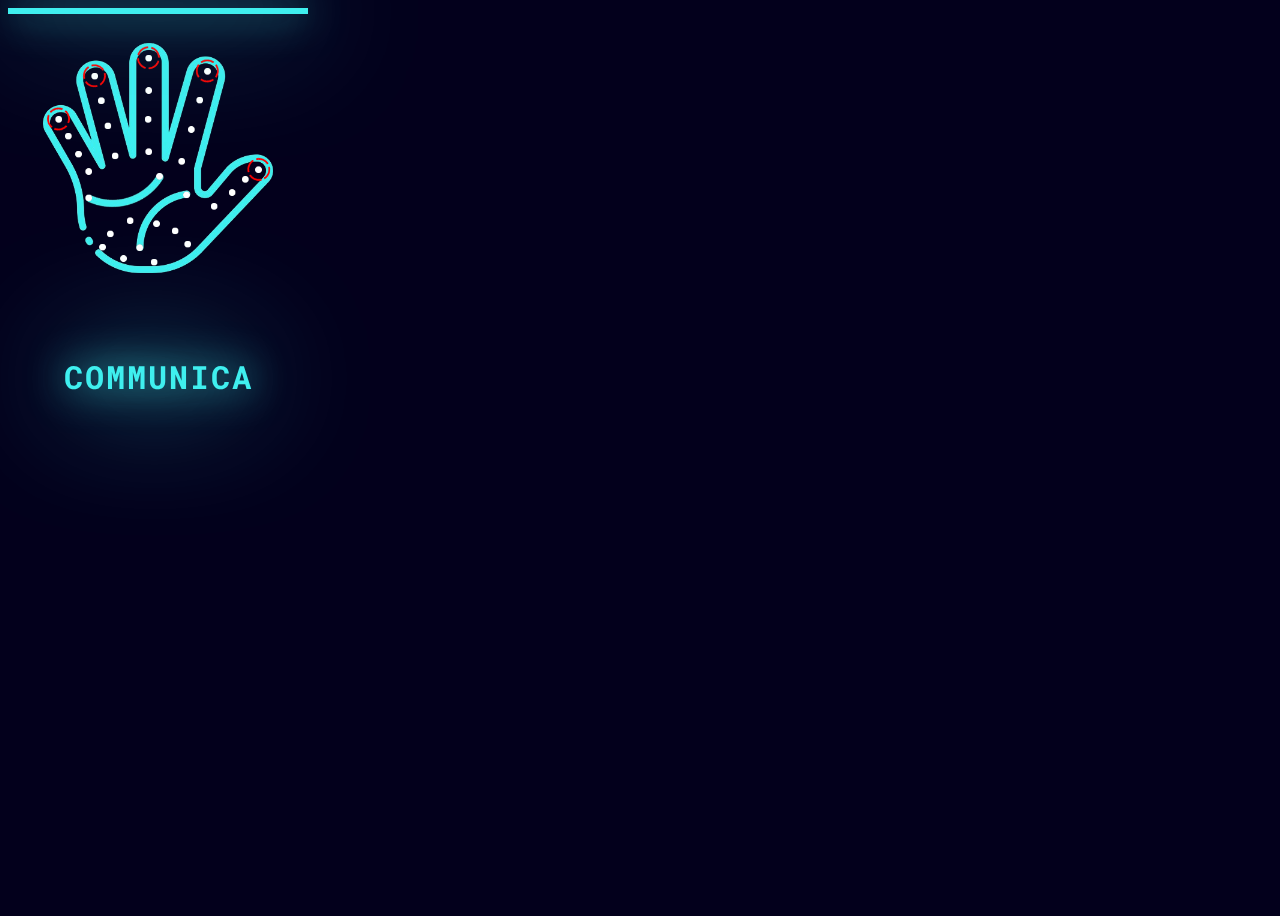
<file: index.html>
<!doctype html>
<html lang="en">
  <head>
    <meta charset="utf-8">
    <meta name="viewport" content="width=device-width, initial-scale=1">
    <title>Communica</title>
    <!--Google fonts-->
    <link rel="preconnect" href="https://fonts.googleapis.com">
    <link rel="preconnect" href="https://fonts.gstatic.com" crossorigin>
    <link href="https://fonts.googleapis.com/css2?family=Roboto+Mono&display=swap" rel="stylesheet">
    <link href="https://cdn.jsdelivr.net/npm/bootstrap@5.3.2/dist/css/bootstrap.min.css" rel="stylesheet" integrity="sha384-T3c6CoIi6uLrA9TneNEoa7RxnatzjcDSCmG1MXxSR1GAsXEV/Dwwykc2MPK8M2HN" crossorigin="anonymous">
    <link href="style.css" rel="stylesheet" type="text/css">
  </head>
  <body class="h-100vh dark-background d-flex align-items-center justify-content-center">
    <div class="scan">
      <div class="hand">
        <div class="lines"></div>
      </div>
      <h2 class="font-roboto-mono" id="communica_btn"> Communica </h2>
    </div>
    <script src="https://cdn.jsdelivr.net/npm/bootstrap@5.3.2/dist/js/bootstrap.bundle.min.js" integrity="sha384-C6RzsynM9kWDrMNeT87bh95OGNyZPhcTNXj1NW7RuBCsyN/o0jlpcV8Qyq46cDfL" crossorigin="anonymous"></script>
    <!--<script>
      async function fetchData() {
      try {
        const response = await fetch('http://192.168.4.1/');
        
        if (!response.ok) {
          throw new Error('API request failed');
        }
        const data = await response.json();
        //changeMoistureLevel(data["feeds"][0]["field1"]);
        console.log('API response:', data);
      } catch (error) {
        console.error('Error fetching data:', error.message);
      }
    }
    
    async function callApiEvery3Seconds() {
      while (true) {
        await fetchData();
        await new Promise(resolve => setTimeout(resolve, 3000)); // Wait for 3 seconds
      }
    }
    callApiEvery3Seconds()
  </script>-->

  <!--this will go to communica save page
  <script>
      function sendGetRequest() {
      var xhr = new XMLHttpRequest();
      xhr.onreadystatechange = function() {
        if (xhr.readyState === XMLHttpRequest.DONE) {
          if (xhr.status === 200) {
            console.log(xhr.responseText); // Do something with the response
          } else {
            console.log('Request failed with status:', xhr.status);
          }
        }
      };

      xhr.open('GET', 'http://192.168.4.1/', true);
      xhr.send();
    }
    // Call the function every 3 seconds
    setInterval(sendGetRequest, 3000);
   

  </script>
   -->
   <script>
    let communica_btn=document.querySelector("#communica_btn");
    function go_to_sensor_page(){
      window.location.href = "save_gesture.html";
    }
    communica_btn.addEventListener('click', go_to_sensor_page);
   </script>
  </body>
</html>
</file>
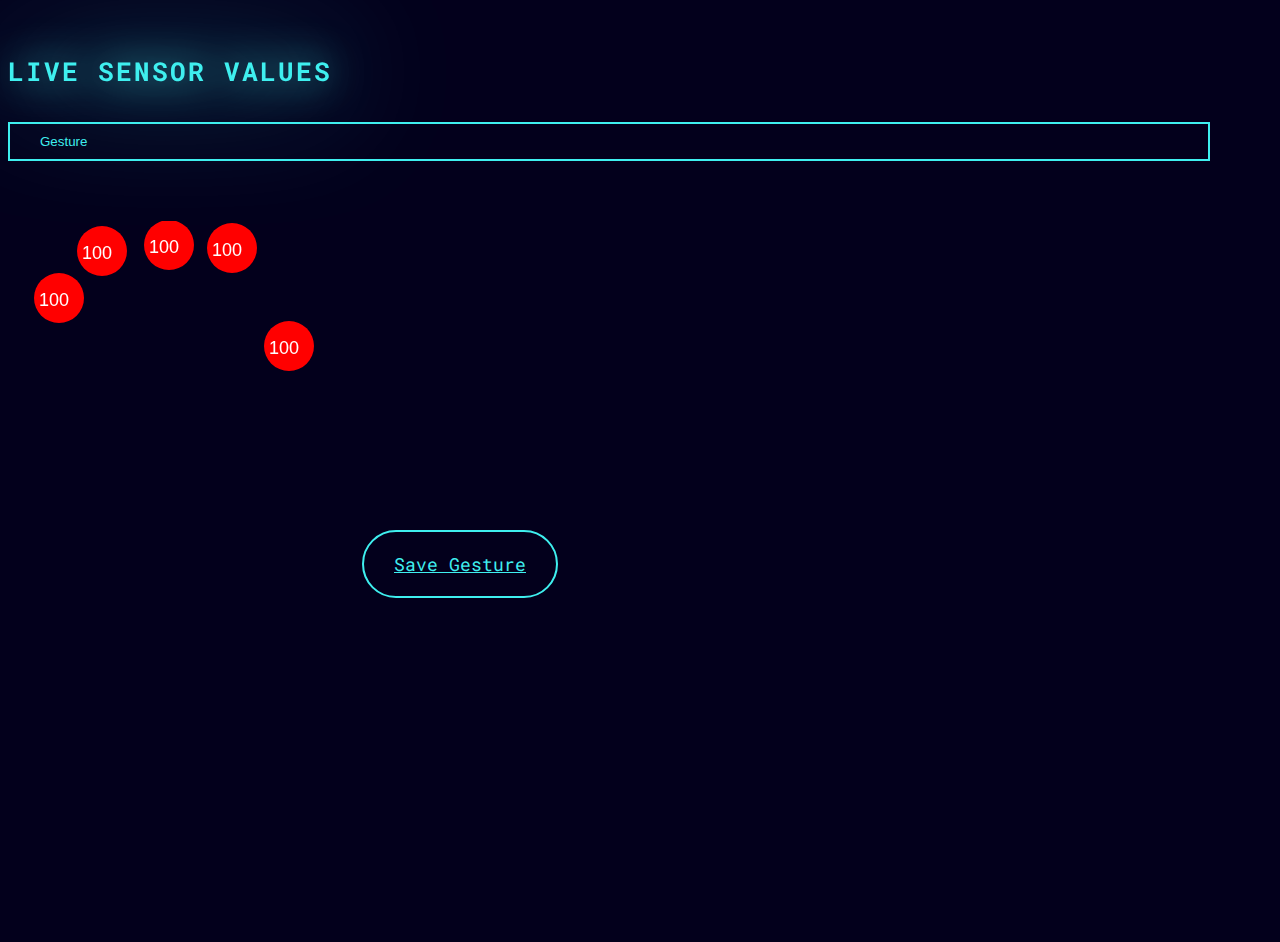
<file: save_gesture.html>
<!doctype html>
<html lang="en">
  <head>
    <meta charset="utf-8">
    <meta name="viewport" content="width=device-width, initial-scale=1">
    <title>Communica</title>
    <!--Google fonts-->
    <link rel="preconnect" href="https://fonts.googleapis.com">
    <link rel="preconnect" href="https://fonts.gstatic.com" crossorigin>
    <link href="https://fonts.googleapis.com/css2?family=Roboto+Mono&display=swap" rel="stylesheet">
    <link href="https://cdn.jsdelivr.net/npm/bootstrap@5.3.2/dist/css/bootstrap.min.css" rel="stylesheet" integrity="sha384-T3c6CoIi6uLrA9TneNEoa7RxnatzjcDSCmG1MXxSR1GAsXEV/Dwwykc2MPK8M2HN" crossorigin="anonymous">
    <link href="style.css" rel="stylesheet" type="text/css">
  </head>
  <body class="h-100vh dark-background d-flex align-items-center justify-content-center">
    <div class="d-flex align-items-center justify-content-center flex-column">
        <h4 class="text-center mb-5 glow-text">Live Sensor Values</h4>
        <input type="text" name="gesture_name" id="gesture_name" class="text-box" placeholder="Gesture">
        <canvas id="myCanvas" width="350" height="350"></canvas>
        <a href="#" class="btn btn-glow" id="save_btn">
            Save Gesture
        </a>
    </div>
    <script src="https://cdn.jsdelivr.net/npm/bootstrap@5.3.2/dist/js/bootstrap.bundle.min.js" integrity="sha384-C6RzsynM9kWDrMNeT87bh95OGNyZPhcTNXj1NW7RuBCsyN/o0jlpcV8Qyq46cDfL" crossorigin="anonymous"></script>
    <script>
            let sensor_values = [100,100,100,100,100];
            let minIndex=-1;
            var fontSize=18;
            let db;
            const dbName = 'Communica_DB';
            const dbVersion = 1;
            const storeName = 'Communica_tbl';
            const keys = ["one_less", "two_less", "three_less", "four_less", "five_less"];
            let save_btn=document.querySelector("#save_btn").addEventListener('click',saveGesture);

            function saveGesture(){
                let gesture=document.querySelector("#gesture_name").value;
                console.log(gesture);
                updateValue(keys[minIndex],gesture);      
            }

            function getSensorMin(sensor_values)
            {
                let a = Math.min.apply(Math, sensor_values)
                console.log("Nimesh :::");
                //this works
                console.log(a); 
                // Find the index of the minimum value
                minIndex = sensor_values.indexOf(a);
                console.log("----------");
                console.log(keys[minIndex]);
            }
            // Get the canvas element
            var canvas = document.getElementById("myCanvas");
            var ctx = canvas.getContext("2d");

            // Create an image object
            var img = new Image();

            // Set the image source
            img.src = "images/hand_02_t.png"; // Replace "image.jpg" with the path to your image

            function draw_all()
            {
                ctx.drawImage(img, 20, 0, 300, 300);
                // Set font properties for the text
                ctx.font = "24px Arial";
                ctx.fillStyle = "white"; // Text color

                /******************pinky finger**********************/
                // Set the text you want to display and its position 
                var x1 = 45;
                var y1 = 85;

                // Draw a Thumb circle below the text
                
                ctx.beginPath();
                var centerX = x1+6; // Adjust the x-coordinate to position the circle
                var centerY = y1-8; // Adjust the y-coordinate to position the circle
                var radius = 25;
                ctx.arc(centerX, centerY, radius, 0, 2 * Math.PI);
                ctx.fillStyle = "red";
                ctx.fill();
                ctx.closePath();
                // Draw the Thumb on the canvas above the image
                // Set font properties for the text
                ctx.font = fontSize + "px Arial";
                ctx.fillStyle = "white";
                ctx.fillText(sensor_values[0], x1-14, y1);

                /******************ring finger**********************/
                // Set the text you want to display and its position of index finger
                var x2 = 88;
                var y2 = 38;
                // Draw a Index circle below the text
                ctx.beginPath();
                var centerX = x2+6; // Adjust the x-coordinate to position the circle
                var centerY = y2-8; // Adjust the y-coordinate to position the circle
                var radius = 25;
                ctx.arc(centerX, centerY, radius, 0, 2 * Math.PI);
                ctx.fillStyle = "red";
                ctx.fill();
                ctx.closePath();

                // Draw the Index on the canvas above the image
                ctx.fillStyle = "white";
                ctx.fillText(sensor_values[1], x2-14, y2);

                /******************middle finger**********************/
                // Set the text you want to display and its position of index finger
                var x3 = 155;
                var y3 = 32;
                // Draw a Index circle below the text
                ctx.beginPath();
                var centerX = x3+6; // Adjust the x-coordinate to position the circle
                var centerY = y3-8; // Adjust the y-coordinate to position the circle
                var radius = 25;
                ctx.arc(centerX, centerY, radius, 0, 2 * Math.PI);
                ctx.fillStyle = "red";
                ctx.fill();
                ctx.closePath();

                // Draw the Index on the canvas above the image
                ctx.fillStyle = "white";
                ctx.fillText(sensor_values[2], x3-14, y3);

                /******************index finger**********************/
                // Set the text you want to display and its position of index finger
                var x4 = 218;
                var y4 = 35;
                // Draw a Index circle below the text
                ctx.beginPath();
                var centerX = x4+6; // Adjust the x-coordinate to position the circle
                var centerY = y4-8; // Adjust the y-coordinate to position the circle
                var radius = 25;
                ctx.arc(centerX, centerY, radius, 0, 2 * Math.PI);
                ctx.fillStyle = "red";
                ctx.fill();
                ctx.closePath();

                // Draw the Index on the canvas above the image
                ctx.fillStyle = "white";
                ctx.fillText(sensor_values[3], x4-14, y4);

                /******************thumb finger**********************/
                // Set the text you want to display and its position of index finger
                var x5 = 275;
                var y5 = 133;
                // Draw a Index circle below the text
                ctx.beginPath();
                var centerX = x5+6; // Adjust the x-coordinate to position the circle
                var centerY = y5-8; // Adjust the y-coordinate to position the circle
                var radius = 25;
                ctx.arc(centerX, centerY, radius, 0, 2 * Math.PI);
                ctx.fillStyle = "red";
                ctx.fill();
                ctx.closePath();

                // Draw the Index on the canvas above the image
                ctx.fillStyle = "white";
                ctx.fillText(sensor_values[4], x5-14, y5);
            }
            // Once the image has loaded, draw it on the canvas
            img.onload = draw_all();
            async function fetchData() {
                try {
                    const response = await fetch('http://192.168.4.1/');
                    
                    if (!response.ok) {
                    throw new Error('API request failed');
                    }
                    const data = await response.json();
                    //changeMoistureLevel(data["feeds"][0]["field1"]);
                    console.log('API response:', data["sensor1"]);
                    sensor_values[0]=parseFloat(data["sensor5"]);
                    sensor_values[1]=parseFloat(data["sensor4"]);
                    sensor_values[2]=parseFloat(data["sensor3"]);
                    sensor_values[3]=parseFloat(data["sensor2"]);
                    sensor_values[4]=parseFloat(data["sensor1"]);
                    getSensorMin(sensor_values);
                    ctx.clearRect(0, 0, canvas.width, canvas.height);
                    draw_all();
                } catch (error) {
                    console.error('Error fetching data:', error.message);
                }
            }
            /*async function fetchData() {
                try {
                    thumb=thumb+1;
                    console.log(thumb);
                    ctx.clearRect(0, 0, canvas.width, canvas.height);
                    draw_all();
                } catch (error) {
                    console.error('Error fetching data:', error.message);
                }
            }*/

    
            async function callApiEvery3Seconds() {
                            while (true) {
                                await fetchData();
                                await new Promise(resolve => setTimeout(resolve, 1000)); // Wait for 3 seconds
                            }
                            }
                            callApiEvery3Seconds();
                            function create_database()
                            {
                                // Open or create the database
                                let request = window.indexedDB.open(dbName, dbVersion);

                                // Event when the database version changes (or when created for the first time)
                                request.onupgradeneeded = function(event) {
                                    db = event.target.result;

                                    // Create an object store (similar to a table in SQL databases)
                                    let objectStore = db.createObjectStore(storeName, { keyPath: 'key' });

                                    // Add keys with value 0 to the object store
                                    keys.forEach(key => {
                                        objectStore.add({ key: key, value: 1 });
                                    });
                                };

                                // Event when the database is successfully opened
                                request.onsuccess = function(event) {
                                db = event.target.result;
                                    console.log('Database opened successfully!');
                                };

                                // Event when an error occurs while opening the database
                                request.onerror = function(event) {
                                    console.error('Database error: ' + event.target.errorCode);
                                };

                                // Event when attempting to open a database with a higher version than the existing one
                                request.onblocked = function(event) {
                                console.error('Database upgrade needed, but the connection is blocked');
                                };

                            }
                            create_database();
            
                            function updateValue(keyToUpdate, updatedValue) {
                                    let request = window.indexedDB.open(dbName, dbVersion);

                                    request.onsuccess = function(event) {
                                        let db = event.target.result;

                                        let transaction = db.transaction([storeName], 'readwrite');
                                        let objectStore = transaction.objectStore(storeName);

                                        // Get the existing value using the key
                                        let getRequest = objectStore.get(keyToUpdate);

                                        getRequest.onsuccess = function(event) {
                                        let data = event.target.result;

                                        if (data) {
                                            // Update the value
                                            data.value = updatedValue;

                                            // Put the updated object back into the database
                                            let updateRequest = objectStore.put(data);
                                            
                                            updateRequest.onsuccess = function(event) {
                                            console.log('Value updated successfully');
                                            window.location.href="speak.html";
                                            };

                                            updateRequest.onerror = function(event) {
                                            console.error('Error updating value: ' + event.target.errorCode);
                                            };
                                        } else {
                                            console.error('Key not found');
                                        }
                                    };

                                    getRequest.onerror = function(event) {
                                    console.error('Error getting value: ' + event.target.errorCode);
                                    };
                                };

                                request.onerror = function(event) {
                                    console.error('Database error: ' + event.target.errorCode);
                                };
                            }
    </script>
    <!--<script>
      async function fetchData() {
      try {
        const response = await fetch('http://192.168.4.1/');
        
        if (!response.ok) {
          throw new Error('API request failed');
        }
        const data = await response.json();
        //changeMoistureLevel(data["feeds"][0]["field1"]);
        console.log('API response:', data);
      } catch (error) {
        console.error('Error fetching data:', error.message);
      }
    }
    
    async function callApiEvery3Seconds() {
      while (true) {
        await fetchData();
        await new Promise(resolve => setTimeout(resolve, 3000)); // Wait for 3 seconds
      }
    }
    callApiEvery3Seconds()
  </script>-->

  <!--this will go to communica save page
  <script>
      function sendGetRequest() {
      var xhr = new XMLHttpRequest();
      xhr.onreadystatechange = function() {
        if (xhr.readyState === XMLHttpRequest.DONE) {
          if (xhr.status === 200) {
            console.log(xhr.responseText); // Do something with the response
          } else {
            console.log('Request failed with status:', xhr.status);
          }
        }
      };

      xhr.open('GET', 'http://192.168.4.1/', true);
      xhr.send();
    }
    // Call the function every 3 seconds
    setInterval(sendGetRequest, 3000);
   

  </script>
   -->
   <script>
    
   </script>
  </body>
</html>
</file>
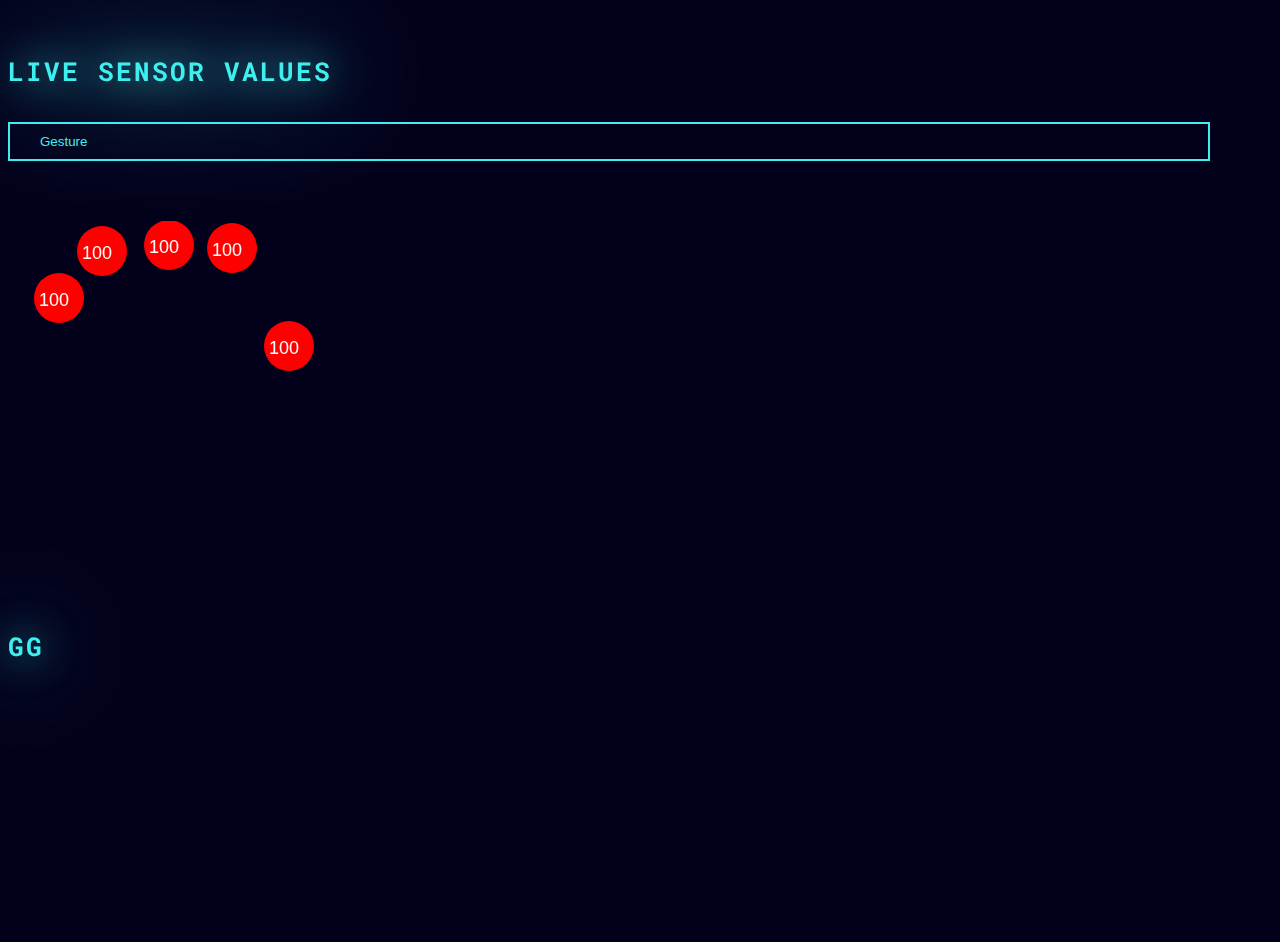
<file: speak.html>
<!doctype html>
<html lang="en">
  <head>
    <meta charset="utf-8">
    <meta name="viewport" content="width=device-width, initial-scale=1">
    <title>Communica</title>
    <!--Google fonts-->
    <link rel="preconnect" href="https://fonts.googleapis.com">
    <link rel="preconnect" href="https://fonts.gstatic.com" crossorigin>
    <link href="https://fonts.googleapis.com/css2?family=Roboto+Mono&display=swap" rel="stylesheet">
    <link href="https://cdn.jsdelivr.net/npm/bootstrap@5.3.2/dist/css/bootstrap.min.css" rel="stylesheet" integrity="sha384-T3c6CoIi6uLrA9TneNEoa7RxnatzjcDSCmG1MXxSR1GAsXEV/Dwwykc2MPK8M2HN" crossorigin="anonymous">
    <link href="style.css" rel="stylesheet" type="text/css">
  </head>
  <body class="h-100vh dark-background d-flex align-items-center justify-content-center">
    <div class="d-flex align-items-center justify-content-center flex-column">
        <h4 class="text-center mb-5 glow-text">Live Sensor Values</h4>
        <input type="text" name="gesture_name" id="gesture_name" class="text-box" placeholder="Gesture">
        <canvas id="myCanvas" width="350" height="350"></canvas>

        <h4 id="display_gesture" class="glow-text pb-4">gg</h4>
        <!--<a href="#" class="btn btn-glow" id="save_btn">
            Save Gesture
        </a>-->
    </div>
    <script src="https://cdn.jsdelivr.net/npm/bootstrap@5.3.2/dist/js/bootstrap.bundle.min.js" integrity="sha384-C6RzsynM9kWDrMNeT87bh95OGNyZPhcTNXj1NW7RuBCsyN/o0jlpcV8Qyq46cDfL" crossorigin="anonymous"></script>
    <script>
            let sensor_values = [100,100,100,100,100];
            let minIndex=-1;
            var fontSize=18;
            let db;
            const dbName = 'Communica_DB';
            const dbVersion = 1;
            const storeName = 'Communica_tbl';
            const keys = ["one_less", "two_less", "three_less", "four_less", "five_less"];
            let display_gesture=document.querySelector("#display_gesture");
            let previous_value="";
            //let save_btn=document.querySelector("#save_btn").addEventListener('click',speakGesture);

            function show_gesture(keyToRead){
              readFromDatabase(keyToRead)
                                .then(data => {
                                    if (data) {
                                    console.log('Retrieved value:', data.value);
                                    display_gesture.textContent=data.value;
                                    show_gesture(data.value);
                                    if (previous_value != data.value){
                                      speak(data.value);
                                      previous_value=data.value;
                                    }
                                      
                                    } else {
                                    console.log('Key not found');
                                    }
                                })
                                .catch(error => {
                                    console.error(error);
                                });
            }
            function speakGesture(){
              readFromDatabase("two_less")
                                .then(data => {
                                    if (data) {
                                    console.log('Retrieved value:', data.value);
                                    speak(data.value);
                                    console.log("Nimesh Kumar...");
                                    } else {
                                    console.log('Key not found');
                                    }
                                })
                                .catch(error => {
                                    console.error(error);
                                });
            }

            function getSensorMin(sensor_values)
            {
                let a = Math.min.apply(Math, sensor_values)
                console.log("Nimesh :::");
                //this works
                console.log(a); 
                // Find the index of the minimum value
                minIndex = sensor_values.indexOf(a);
                console.log("----------");
                console.log(keys[minIndex]);
                show_gesture(keys[minIndex]);
                console.log('Speaking ....');
                //speak();
                setTimeout(() => {
                  console.log('Delayed message');
                }, 2000); // Delays for 2000 milliseconds (2 seconds)
                console.log('Speakking end...');

            }
            // Get the canvas element
            var canvas = document.getElementById("myCanvas");
            var ctx = canvas.getContext("2d");

            // Create an image object
            var img = new Image();

            // Set the image source
            img.src = "images/hand_02_t.png"; // Replace "image.jpg" with the path to your image

            function draw_all()
            {
                ctx.drawImage(img, 20, 0, 300, 300);
                // Set font properties for the text
                ctx.font = "24px Arial";
                ctx.fillStyle = "white"; // Text color

                /******************pinky finger**********************/
                // Set the text you want to display and its position 
                var x1 = 45;
                var y1 = 85;

                // Draw a Thumb circle below the text
                
                ctx.beginPath();
                var centerX = x1+6; // Adjust the x-coordinate to position the circle
                var centerY = y1-8; // Adjust the y-coordinate to position the circle
                var radius = 25;
                ctx.arc(centerX, centerY, radius, 0, 2 * Math.PI);
                ctx.fillStyle = "red";
                ctx.fill();
                ctx.closePath();
                // Draw the Thumb on the canvas above the image
                // Set font properties for the text
                ctx.font = fontSize + "px Arial";
                ctx.fillStyle = "white";
                ctx.fillText(sensor_values[0], x1-14, y1);

                /******************ring finger**********************/
                // Set the text you want to display and its position of index finger
                var x2 = 88;
                var y2 = 38;
                // Draw a Index circle below the text
                ctx.beginPath();
                var centerX = x2+6; // Adjust the x-coordinate to position the circle
                var centerY = y2-8; // Adjust the y-coordinate to position the circle
                var radius = 25;
                ctx.arc(centerX, centerY, radius, 0, 2 * Math.PI);
                ctx.fillStyle = "red";
                ctx.fill();
                ctx.closePath();

                // Draw the Index on the canvas above the image
                ctx.fillStyle = "white";
                ctx.fillText(sensor_values[1], x2-14, y2);

                /******************middle finger**********************/
                // Set the text you want to display and its position of index finger
                var x3 = 155;
                var y3 = 32;
                // Draw a Index circle below the text
                ctx.beginPath();
                var centerX = x3+6; // Adjust the x-coordinate to position the circle
                var centerY = y3-8; // Adjust the y-coordinate to position the circle
                var radius = 25;
                ctx.arc(centerX, centerY, radius, 0, 2 * Math.PI);
                ctx.fillStyle = "red";
                ctx.fill();
                ctx.closePath();

                // Draw the Index on the canvas above the image
                ctx.fillStyle = "white";
                ctx.fillText(sensor_values[2], x3-14, y3);

                /******************index finger**********************/
                // Set the text you want to display and its position of index finger
                var x4 = 218;
                var y4 = 35;
                // Draw a Index circle below the text
                ctx.beginPath();
                var centerX = x4+6; // Adjust the x-coordinate to position the circle
                var centerY = y4-8; // Adjust the y-coordinate to position the circle
                var radius = 25;
                ctx.arc(centerX, centerY, radius, 0, 2 * Math.PI);
                ctx.fillStyle = "red";
                ctx.fill();
                ctx.closePath();

                // Draw the Index on the canvas above the image
                ctx.fillStyle = "white";
                ctx.fillText(sensor_values[3], x4-14, y4);

                /******************thumb finger**********************/
                // Set the text you want to display and its position of index finger
                var x5 = 275;
                var y5 = 133;
                // Draw a Index circle below the text
                ctx.beginPath();
                var centerX = x5+6; // Adjust the x-coordinate to position the circle
                var centerY = y5-8; // Adjust the y-coordinate to position the circle
                var radius = 25;
                ctx.arc(centerX, centerY, radius, 0, 2 * Math.PI);
                ctx.fillStyle = "red";
                ctx.fill();
                ctx.closePath();

                // Draw the Index on the canvas above the image
                ctx.fillStyle = "white";
                ctx.fillText(sensor_values[4], x5-14, y5);
            }
            // Once the image has loaded, draw it on the canvas
            img.onload = draw_all();
            async function fetchData() {
                try {
                    const response = await fetch('http://192.168.4.1/');
                    
                    if (!response.ok) {
                    throw new Error('API request failed');
                    }
                    const data = await response.json();
                    //changeMoistureLevel(data["feeds"][0]["field1"]);
                    console.log('API response:', data["sensor1"]);
                    sensor_values[0]=parseFloat(data["sensor5"]);
                    sensor_values[1]=parseFloat(data["sensor4"]);
                    sensor_values[2]=parseFloat(data["sensor3"]);
                    sensor_values[3]=parseFloat(data["sensor2"]);
                    sensor_values[4]=parseFloat(data["sensor1"]);
                    getSensorMin(sensor_values);
                    ctx.clearRect(0, 0, canvas.width, canvas.height);
                    draw_all();
                } catch (error) {
                    console.error('Error fetching data:', error.message);
                }
            }
            /*async function fetchData() {
                try {
                    thumb=thumb+1;
                    console.log(thumb);
                    ctx.clearRect(0, 0, canvas.width, canvas.height);
                    draw_all();
                } catch (error) {
                    console.error('Error fetching data:', error.message);
                }
            }*/

    
            async function callApiEvery3Seconds() {
                            while (true) {
                                await fetchData();
                                await new Promise(resolve => setTimeout(resolve, 3000)); // Wait for 3 seconds
                            }
                            }
                            callApiEvery3Seconds()
                            

                            function create_database()
                            {
                                // Open or create the database
                                let request = window.indexedDB.open(dbName, dbVersion);

                                // Event when the database version changes (or when created for the first time)
                                request.onupgradeneeded = function(event) {
                                    db = event.target.result;

                                    // Create an object store (similar to a table in SQL databases)
                                    let objectStore = db.createObjectStore(storeName, { keyPath: 'key' });

                                    // Add keys with value 0 to the object store
                                    keys.forEach(key => {
                                        objectStore.add({ key: key, value: 1 });
                                    });
                                };

                                // Event when the database is successfully opened
                                request.onsuccess = function(event) {
                                db = event.target.result;
                                    console.log('Database opened successfully!');
                                };

                                // Event when an error occurs while opening the database
                                request.onerror = function(event) {
                                    console.error('Database error: ' + event.target.errorCode);
                                };

                                // Event when attempting to open a database with a higher version than the existing one
                                request.onblocked = function(event) {
                                console.error('Database upgrade needed, but the connection is blocked');
                                };

                            }
                            create_database();

                            //read from database
                            function readFromDatabase(keyToRead) {
                                return new Promise((resolve, reject) => {
                                    let request = window.indexedDB.open(dbName, dbVersion);

                                    request.onsuccess = function(event) {
                                    let db = event.target.result;

                                    let transaction = db.transaction([storeName], 'readonly');
                                    let objectStore = transaction.objectStore(storeName);

                                    let getRequest = objectStore.get(keyToRead);

                                    getRequest.onsuccess = function(event) {
                                        let data = event.target.result;
                                        resolve(data); // Resolve with the retrieved data
                                    };

                                    getRequest.onerror = function(event) {
                                        reject('Error reading value: ' + event.target.errorCode);
                                    };
                                    };

                                    request.onerror = function(event) {
                                    reject('Database error: ' + event.target.errorCode);
                                    };
                                });
                                }

                                // Example usage:
                                const keyToRead = 'one_less';

                                readFromDatabase(keyToRead)
                                .then(data => {
                                    if (data) {
                                    console.log('Retrieved value:', data.value);
                                    //speak(data.value);
                                    } else {
                                    console.log('Key not found');
                                    }
                                })
                                .catch(error => {
                                    console.error(error);
                                });

                                function speak(texttospeak) {
                                  const text = texttospeak;
                                  
                                  // Create an instance of SpeechSynthesisUtterance
                                  const speech = new SpeechSynthesisUtterance();
                                  
                                  // Set the text to be spoken
                                  speech.text = text;
                                  
                                  // Get the speech synthesis voices available on the user's device
                                  const voices = window.speechSynthesis.getVoices();
                                  
                                  // Set the voice (optional)
                                  speech.voice = voices[0]; // You can change the index to select a different voice
                                  
                                  // Use the speech synthesis API to speak the text
                                  window.speechSynthesis.speak(speech);
                                }

                                window.addEventListener('load', show_gesture);
    </script>
    <!--<script>
      async function fetchData() {
      try {
        const response = await fetch('http://192.168.4.1/');
        
        if (!response.ok) {
          throw new Error('API request failed');
        }
        const data = await response.json();
        //changeMoistureLevel(data["feeds"][0]["field1"]);
        console.log('API response:', data);
      } catch (error) {
        console.error('Error fetching data:', error.message);
      }
    }
    
    async function callApiEvery3Seconds() {
      while (true) {
        await fetchData();
        await new Promise(resolve => setTimeout(resolve, 3000)); // Wait for 3 seconds
      }
    }
    callApiEvery3Seconds()
  </script>-->

  <!--this will go to communica save page
  <script>
      function sendGetRequest() {
      var xhr = new XMLHttpRequest();
      xhr.onreadystatechange = function() {
        if (xhr.readyState === XMLHttpRequest.DONE) {
          if (xhr.status === 200) {
            console.log(xhr.responseText); // Do something with the response
          } else {
            console.log('Request failed with status:', xhr.status);
          }
        }
      };

      xhr.open('GET', 'http://192.168.4.1/', true);
      xhr.send();
    }
    // Call the function every 3 seconds
    setInterval(sendGetRequest, 3000);
   

  </script>
   -->
   <script>
    
   </script>
  </body>
</html>
</file>
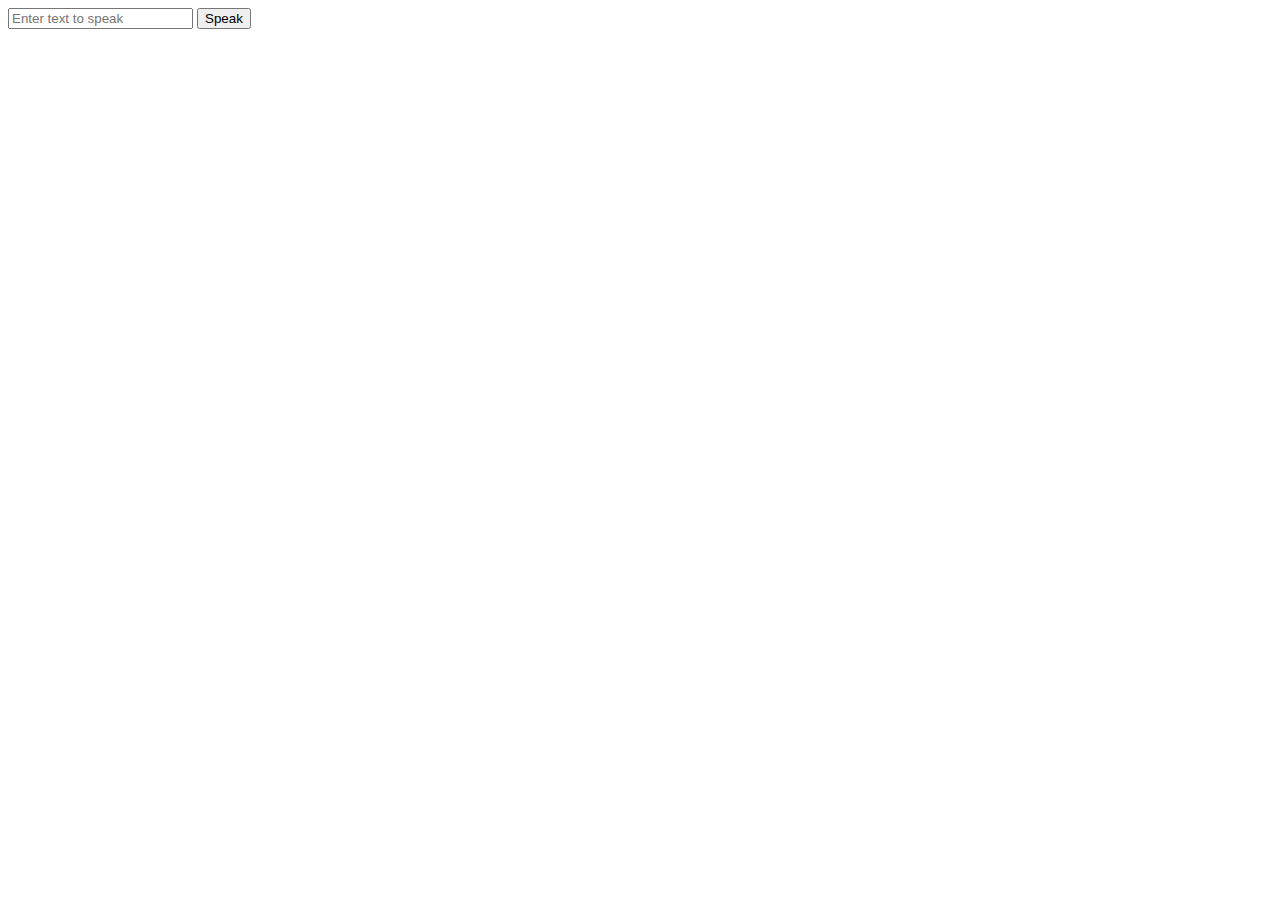
<file: test.html>
<!DOCTYPE html>
<html>
<head>
  <title>Text-to-Speech</title>
</head>
<body>

  <input type="text" id="text-to-speak" placeholder="Enter text to speak">
  <button onclick="speak()">Speak</button>

  <script>
    function speak() {
      const text = document.getElementById('text-to-speak').value;
      
      // Create an instance of SpeechSynthesisUtterance
      const speech = new SpeechSynthesisUtterance();
      
      // Set the text to be spoken
      speech.text = text;
      
      // Get the speech synthesis voices available on the user's device
      const voices = window.speechSynthesis.getVoices();
      
      // Set the voice (optional)
      speech.voice = voices[0]; // You can change the index to select a different voice
      
      // Use the speech synthesis API to speak the text
      window.speechSynthesis.speak(speech);
    }
  </script>

</body>
</html>
</file>
<file: style.css>
.dark-background{
    background-color: #03001C;
}
.h-100vh{
    min-height: 100vh;
}
.font-roboto-mono{
    font-family: 'Roboto Mono', monospace;
}
.scan{
    position: relative;
    width: 300px;
    width: 300px;
    display: flex;
    flex-direction: column;
    align-items: center;
}

.scan .hand{
    position: relative;
    width: 300px;
    height: 300px;
    background-image: url('images/hand_02_t.png');
    background-size: 300px;
    background-repeat: no-repeat;
}

.scan .hand ::before{
    content: " ";
    position: absolute;
    top:0%;
    left:0%;
    width: 100%;
    height: 100%;
    background-image: url('images/hand_01_t.png');
    background-size: 100%;
    animation: animate_hand 4s ease-in-out infinite;
}

@keyframes animate_hand {
    0%, 100%{
        height: 0%;
    }
    50%{
        height: 100%;
    }
    
}

.scan .hand ::after{
    content: '';
    position: absolute;
    top:0;
    left: 0;
    width: 100%;
    height: 6px;
    background: #3fefef;
    filter: drop-shadow(0 0 20px #3fefef) drop-shadow(0 0 60px #3fefef);
    animation: animate_lines 4s ease-in-out infinite;
}
.scan h2{
    text-transform: uppercase;
    font-size: 2em;
    padding-top: 20px;
    letter-spacing: 2px;
    color: #3fefef;
    filter: drop-shadow(0 0 20px #3fefef) drop-shadow(0 0 60px #3fefef);
    animation: animateTx 1s steps(1) infinite;
}
.glow-text{
    text-transform: uppercase;
    font-size: 1.6em;
    padding-top: 20px;
    letter-spacing: 2px;
    color: #3fefef;
    filter: drop-shadow(0 0 20px #3fefef) drop-shadow(0 0 60px #3fefef);
    animation: animateTx 1s steps(1) infinite;
    font-family: 'Roboto Mono', monospace;
}
.btn-glow{
    border-radius: 50px;
    color:#3fefef;
    padding: 20px 30px;
    border: 2px solid #3fefef;
    transition: 0.3 all linear;
    font-size: 18px;
    background-color: #03001C;
    font-family: 'Roboto Mono', monospace;
    transition: .3 all linear;
}
.btn-glow:hover{
    background-color: #3fefef;
    color: #03001C;
}
.text-box{
    padding: 10px 30px;
    border: 2px solid #3fefef;
    background: transparent;
    color:#3fefef;
    width: 90%;
    margin-bottom: 60px;
}
@keyframes animate_lines {
    0%, 100%{
        top: 0%;
    }
    50%{
        top: 100%;
    }
}
@keyframes animateTxt {
    0%, 100%{
        opacity: 0%;
    }
    50%{
        opacity: 100%;
    }
    
}
.scan .hand .lines{
    position: absolute;
    inset: 0;
}

.scan .hand .lines::before{
    content: ' ';
    position: absolute;
    top:0;
    bottom: 0;
    width: 300px;
    height: 300px;
    background-image:url('images/points.png');
    background-size: 300px;
}
::placeholder{
    color: #3fefef;
}
</file>
